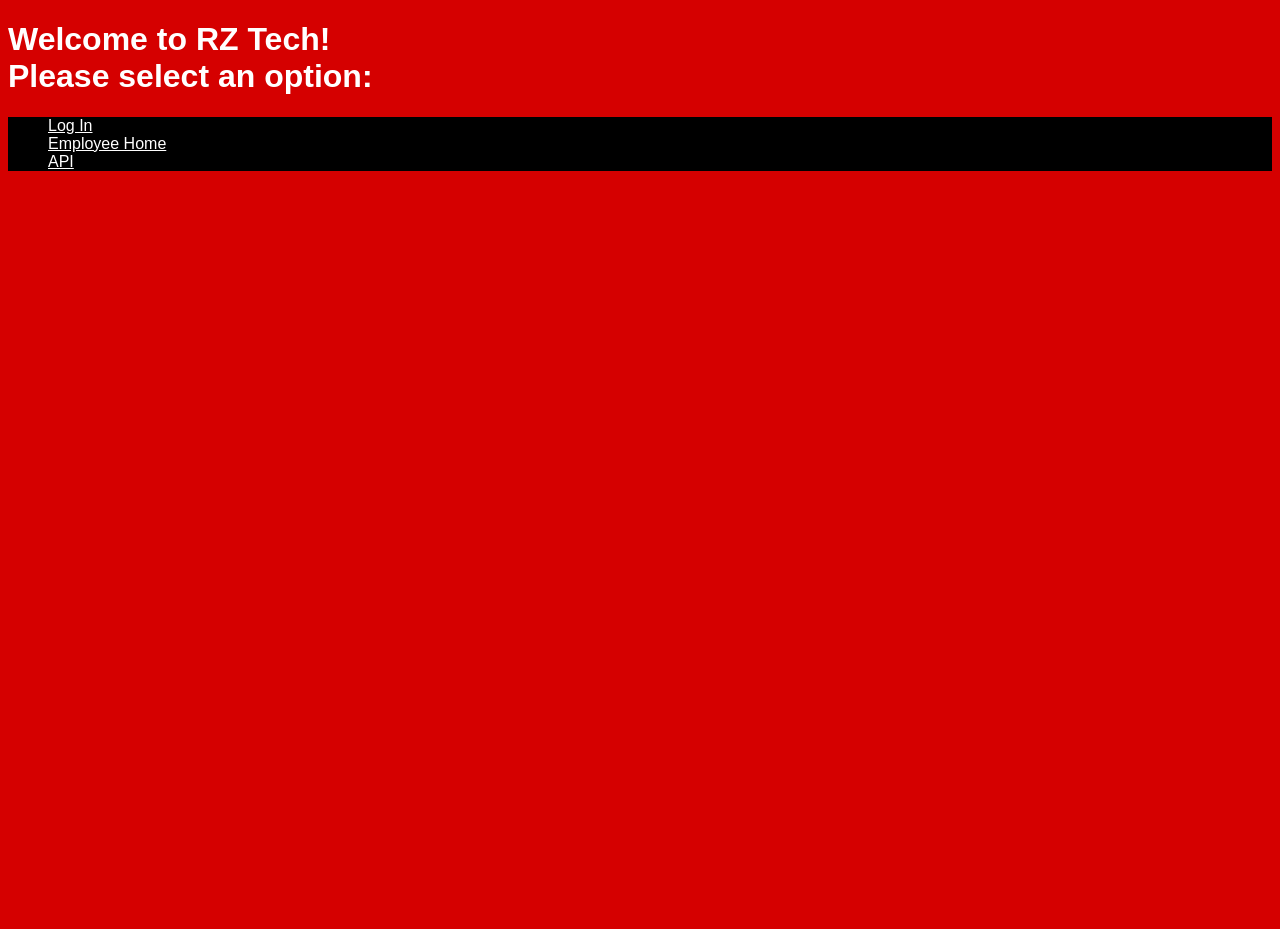
<file: universe/res/front/index.html>
<!doctype html>
<!--- GET PATH: api/doc/ --->
<html>

<head>
    <title>RZ Tech Employee Portal</title>
    <style>
        body {
            /* background-image: url("stock-eclipse.jpg");*/
            background-color: #D50000;
            background-size: cover;
            background-repeat: no-repeat;
            height: 900px;
            color: #ffffff;
            font-family: 'Segoe UI', Tahoma, Geneva, Verdana, sans-serif;
        }

        #home-links-sec {
            background-color: black;
        }

        a {
            color: white;
        }

        a:hover {
            color: red;
        }

        ul {
            list-style: none;
        }
    </style>
</head>

<body>
    <h1>Welcome to RZ Tech!<br> Please select an option:</h1>
    <div id="home-links-sec">
        <ul>
            <li><a href="/login">Log In</a></li>
            <li><a href="/employee">Employee Home</a></li>
            <li><a href="/api">API</a></li>
        </ul>
    </div>
</body>

</html>
</file>
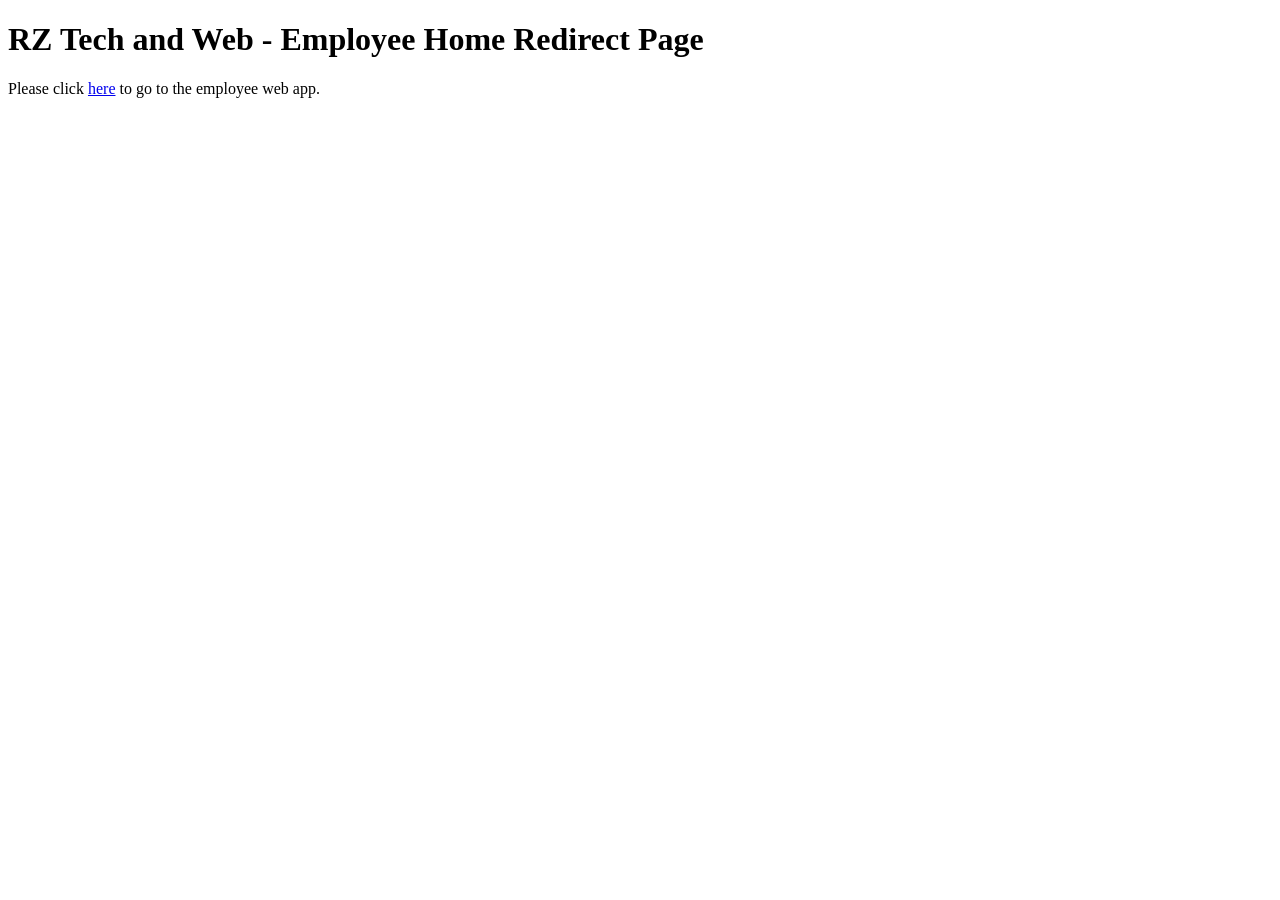
<file: universe/res/front/index/index.html>
<!doctype html>
<html>

<head>
    <title>RZ Tech and Web - Employee Home</title>
    <link rel="stylesheet" href="//rztech.app/style/rzstyle.css">
</head>

<body>
    <h1 id="redirect">RZ Tech and Web - Employee Home Redirect Page</h1>
    <p>Please click <a href="http://98.159.124.26:6969">here</a> to go to the employee web app.</p>
</body>

</html>
</file>
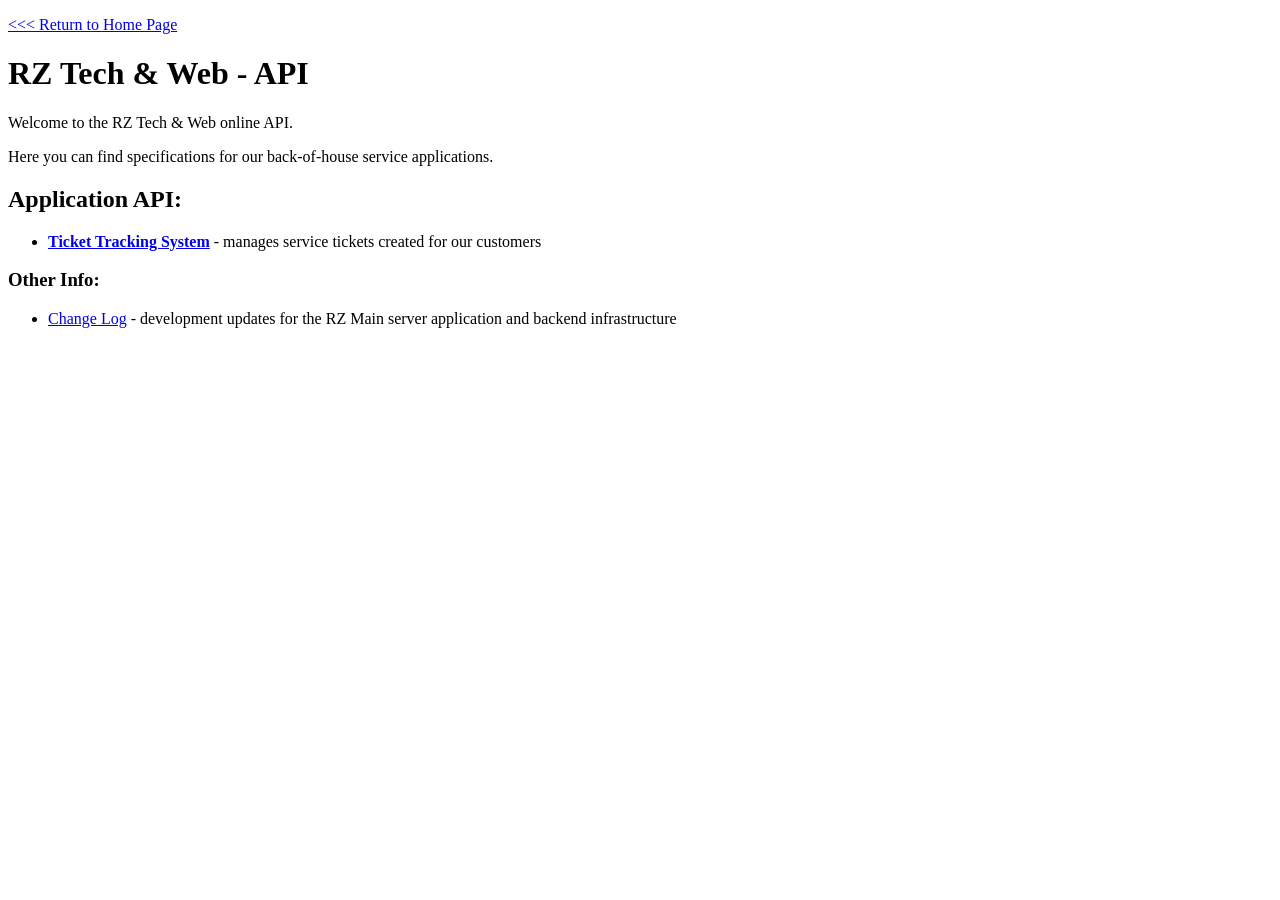
<file: universe/res/front/api/api.html>
<!doctype html>
<html>

<head>
    <title>RZ Tech & Web - API</title>
    <link rel="stylesheet" href="//rztech.app/style/rzstyle.css">
</head>

<body>
    <p><a href="/">
            <<< Return to Home Page</a>
    </p>
    <h1>RZ Tech & Web - API</h1>
    <p>Welcome to the RZ Tech & Web online API.</p>
    <p>Here you can find specifications for our back-of-house service applications.</p>
    <h2><b>Application API:</b></h2>
    <ul>
        <li><b><a href="/api/tickets">Ticket Tracking System</a></b> - manages service tickets created for our customers
        </li>
    </ul>
    <h3><b>Other Info:</b></h3>
    <ul>
        <li><a href="/changelog">Change Log</a> - development updates for the RZ Main server application and backend
            infrastructure</li>
    </ul>
</body>

</html>
</file>
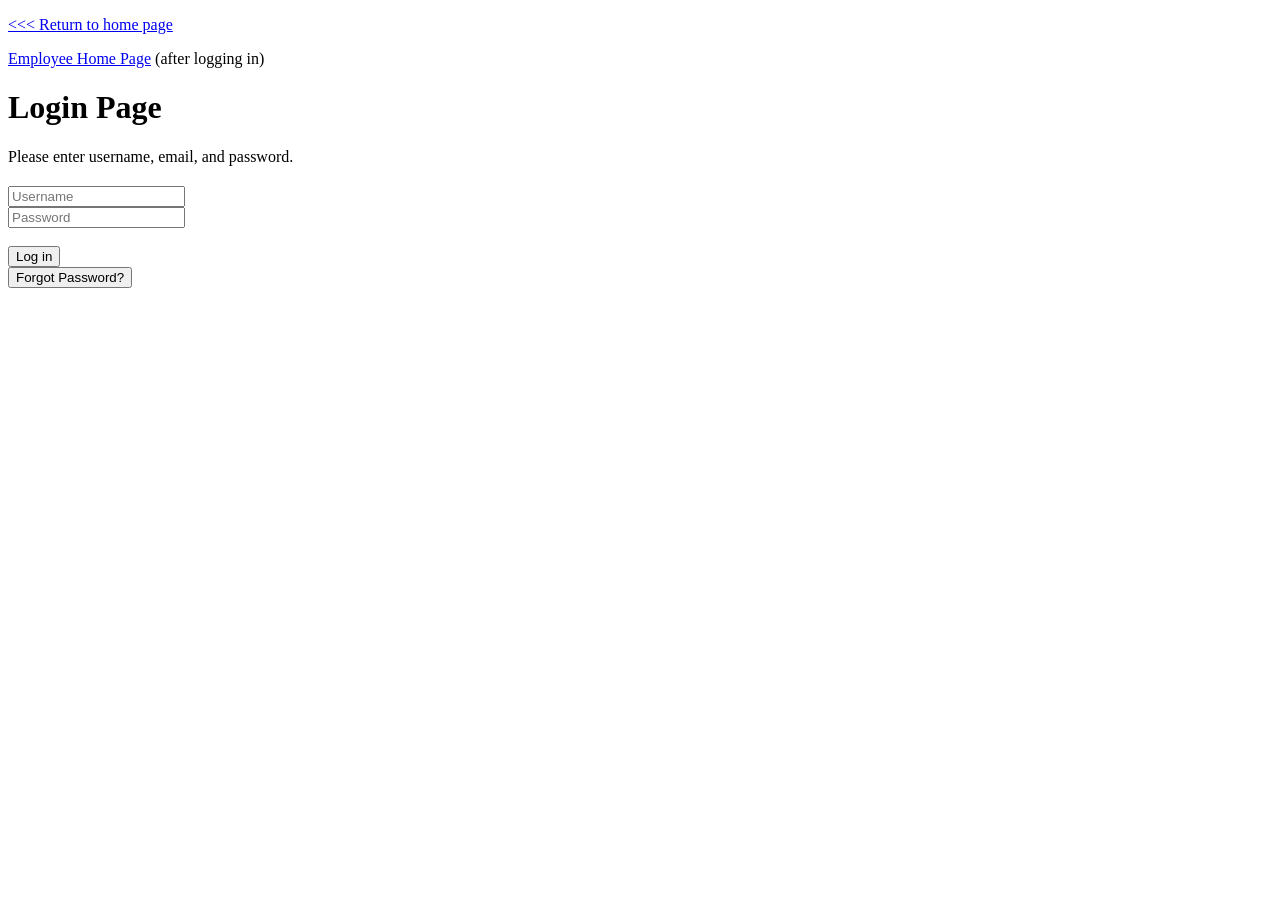
<file: universe/res/front/pages/login/login.html>
<!doctype html>
<html>

<head>
    <title>RZ Tech - Log In</title>
    <link rel="stylesheet" href="//rztech.app/style/rzstyle.css">
</head>

<body>
    <p><a href="../../index.html">
            <<< Return to home page</a>
    </p>
    <p><a href="/employee">Employee Home Page</a> (after logging in)</p>
    <h1 id="logInHead">Login Page</h1>
    <div id="pleaseText">
        <p>Please enter username, email, and password.<br></p>
    </div>
    <div id='Main'>
        <h2 id="errorCode"></h2>
        <h2 id="statusCode"></h2>
        <div id='loginForm'>
            <input type="text" name="Username" placeholder="Username" id="enterUsername"></input><br />
        </div>
        <!--<input type="text" name="Email" placeholder="Email" id = "enterEmail"></input><br />-->
        <div id='loginFormTwo'>
            <input type="password" name="Password" placeholder="Password" id="enterPassword"></input><br />
            <!-- added spacing between input fields and buttons -->
        </div>
        <br>
        <button id="loginButton">Log in</button><br />
        <button id="forgotPassButton">Forgot Password?</button><br />
        <p id="msgText"></p>
    </div>
    <script src="https://ajax.googleapis.com/ajax/libs/jquery/3.3.1/jquery.min.js"></script>
    <script src="login.js"></script>
</body>

</html>
</file>
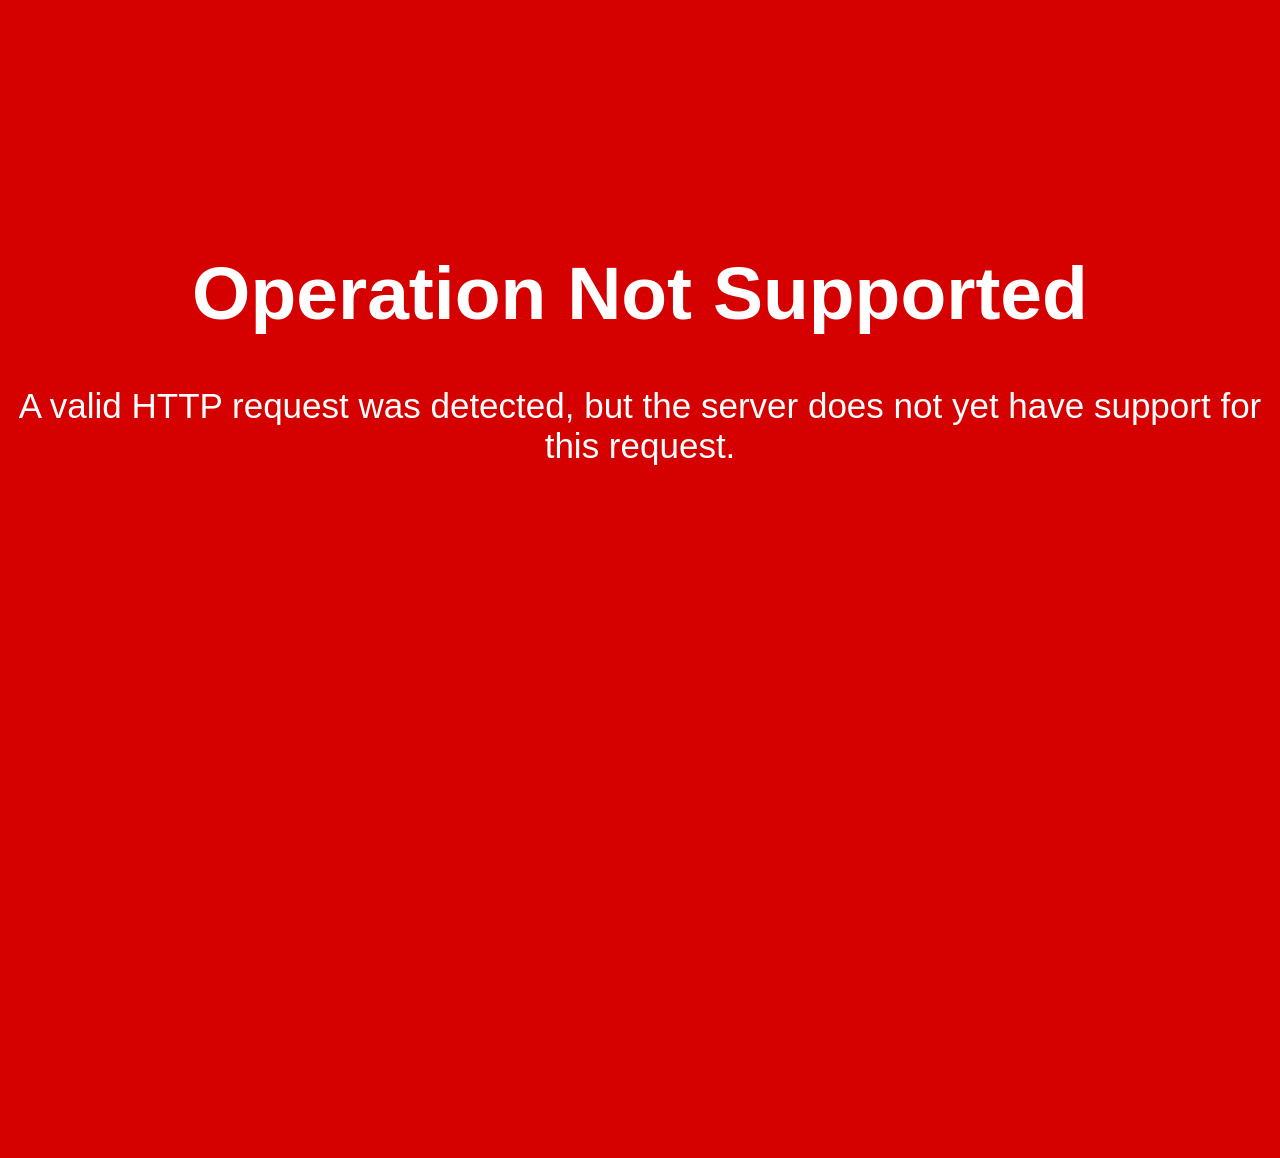
<file: universe/res/front/pages/status/nosupport.html>
<!doctype html>
<html>

<head>
  <title>Operation Not Supported</title>
  <link rel="stylesheet" href="../../style/rzstyle.css">
</head>

<body>
  <h1 class="error-head">Operation Not Supported</h1>
  <p class="error-message">A valid HTTP request was detected, but the server does not yet have support for this request.
  </p>
</body>
</file>
<file: universe/res/front/style/rzstyle.css>
head {
text-align:right;
}
body {
/* background-image: url("stock-eclipse.jpg");*/
 background-color: #D50000;
 background-size: cover;
 background-repeat: no-repeat;
 height: 900px;
 color: #ffffff;
}
#appLinks {
    text-indent: 25px;
}
input[type="text"], textarea {

  background-color : #000000;
  color: #ffffff;

}
#newTicketButton, #showAllTicketsButton {
  background-color: #000000; /* Green */
  color: white;
}
img {
display: block;
  margin-left: auto;
  margin-right: auto;
}
.variable { color: cyan; font-weight: bold; }
.complete { color: lime; font-weight: bold; }
.inprogress { color: yellow; font-weight: bold; }
.incomplete {color:darkred; font-weight:bold;}

.error-head{
  font-size: 75px;
  font-family: -apple-system, BlinkMacSystemFont, 'Segoe UI', Roboto, Oxygen, Ubuntu, Cantarell, 'Open Sans', 'Helvetica Neue', sans-serif;
  text-align: center;
  margin-top: 250px;
}

.error-message{
  font-size: 35px;
  font-family: -apple-system, BlinkMacSystemFont, 'Segoe UI', Roboto, Oxygen, Ubuntu, Cantarell, 'Open Sans', 'Helvetica Neue', sans-serif;
  text-align: center;
}
p{
  font-family:'Segoe UI', Tahoma, Geneva, Verdana, sans-serif;
}
h1{
  font-family: 'Segoe UI', Tahoma, Geneva, Verdana, sans-serif;
}

/* centers the header that says login page */
#logInHead{
  font-family: 'Segoe UI', Tahoma, Geneva, Verdana, sans-serif;
  display: flex;
  justify-content: center;
  justify-items: center;
}
/*pushes the text underneath login page header to center*/
#pleaseText{
  display: flex;
  justify-content: center;
  justify-items: center;
  text-align: center;
}

#loginForm{
  display: flex;
  justify-content: center;
  justify-items: center;
}

#enterUsername{
  border-radius: 25px;
  border: 2px solid #aaa;
  outline: none;
  height: 30px;
  width: 200px;
}
#enterPassword{
  border-radius: 25px;
  border: 2px solid #aaa;
  outline: none;
  height: 30px;
  width: 200px;
}
#enterUsername:focus{
  border-color: dodgerblue;
  box-shadow: 0 0 8px 0 dodgerblue;
}

#enterPassword:focus{
  border-color: dodgerblue;
  box-shadow: 0 0 8px 0 dodgerblue;
}
#loginFormTwo{
  display: flex;
  justify-content: center;
  justify-items: center;
  margin-top: 20px;
}

#loginButton{
  margin: 0;
  margin-top: 10px;
  position: relative;
  top: 32.5%;
  left: 50%;
  -ms-transform: translate(-50%, -50%);
  transform: translate(-50%, -50%);
  border-radius: 25px;
  text-decoration: none;
  font-family: -apple-system, BlinkMacSystemFont, 'Segoe UI', Roboto, Oxygen, Ubuntu, Cantarell, 'Open Sans', 'Helvetica Neue', sans-serif;
  font-weight: 400;
  color: #FFFFFF;
  background-color: #3369ff;
  box-shadow:inset 0 -0.6em 1em -0.35em rgba(0,0,0,0.17),inset 0 0.6em 2em -0.3em rgba(255,255,255,0.15),inset 0 0 0em 0.05em rgba(255,255,255,0.12);
  text-align:center;
}

#forgotPassButton{
  margin: 0;
  margin-top: 10px;
  position: relative;
  top: 40.5%;
  left: 50%;
  -ms-transform: translate(-50%, -50%);
  transform: translate(-50%, -50%);
  border-radius: 25px;
  text-decoration: none;
  font-family: -apple-system, BlinkMacSystemFont, 'Segoe UI', Roboto, Oxygen, Ubuntu, Cantarell, 'Open Sans', 'Helvetica Neue', sans-serif;
  font-weight: 400;
  color: #FFFFFF;
  background-color: rgb(175, 29, 175);
  box-shadow:inset 0 -0.6em 1em -0.35em rgba(0,0,0,0.17),inset 0 0.6em 2em -0.3em rgba(255,255,255,0.15),inset 0 0 0em 0.05em rgba(255,255,255,0.12);
  text-align:center;

}

/* #loginButton{
  display: flex;
  padding: 0.5em 1em;
  margin: 0 0.3em 0.3em 0;
  border-radius: 0.2em;
  text-decoration: none;
  font-family: -apple-system, BlinkMacSystemFont, 'Segoe UI', Roboto, Oxygen, Ubuntu, Cantarell, 'Open Sans', 'Helvetica Neue', sans-serif;
  font-weight: 400;
  color: #FFFFFF;
  background-color: #3369ff;
  box-shadow:inset 0 -0.6em 1em -0.35em rgba(0,0,0,0.17),inset 0 0.6em 2em -0.3em rgba(255,255,255,0.15),inset 0 0 0em 0.05em rgba(255,255,255,0.12);
  text-align:center;
} */
#loginButton:active{
  box-shadow:inset 0 0.6em 2em -0.3em rgba(0,0,0,0.15),inset 0 0 0em 0.05em rgba(255,255,255,0.12);
}
#loginButton:hover{
  color: black;
}
/* #forgotPassButton{
  display: inline-block;
  padding: 0.5em 1em;
  margin: 0 0.3em 0.3em 0;
  border-radius: 0.2em;
  text-decoration: none;
  font-family: -apple-system, BlinkMacSystemFont, 'Segoe UI', Roboto, Oxygen, Ubuntu, Cantarell, 'Open Sans', 'Helvetica Neue', sans-serif;
  font-weight: 400;
  color: #FFFFFF;
  background-color: rgb(175, 29, 175);
  box-shadow:inset 0 -0.6em 1em -0.35em rgba(0,0,0,0.17),inset 0 0.6em 2em -0.3em rgba(255,255,255,0.15),inset 0 0 0em 0.05em rgba(255,255,255,0.12);
  text-align:center;
} */
#forgotPassButton:active{
  box-shadow:inset 0 0.6em 2em -0.3em rgba(0,0,0,0.15),inset 0 0 0em 0.05em rgba(255,255,255,0.12);
}
#forgotPassButton:hover{
  color: #000000;
}
#submitButton{
  display: inline-block;
  padding: 0.5em 1em;
  margin: 0 0.3em 0.3em 0;
  border-radius: 0.2em;
  text-decoration: none;
  font-family: -apple-system, BlinkMacSystemFont, 'Segoe UI', Roboto, Oxygen, Ubuntu, Cantarell, 'Open Sans', 'Helvetica Neue', sans-serif;
  font-weight: 400;
  color: #FFFFFF;
  background-color: rgb(0, 0, 0);
  box-shadow:inset 0 -0.6em 1em -0.35em rgba(0,0,0,0.17),inset 0 0.6em 2em -0.3em rgba(255,255,255,0.15),inset 0 0 0em 0.05em rgba(255,255,255,0.12);
  text-align:center;
}
#submitButton:hover{
  color: rgb(3, 233, 34);
}
#submitButton:active{
  box-shadow:inset 0 0.6em 2em -0.3em rgba(0,0,0,0.15),inset 0 0 0em 0.05em rgba(255,255,255,0.12);
}
/* input[type=text]:focus{
  background-color: ;
} */
#ticket-head{
  text-align: center;
  font-size: 60px;
  border-style: solid;
  font-family: ;
}
#ticket-desc{
  text-align: center;
}
#Main-ticket{
  text-align: center;
}
#enterTicketID{
  border-radius: 25px;
  border: 2px solid #aaa;
  outline: none;
  height: 40px;
  width: 300px;
  margin-bottom: 10px;
}

#enterTicketID:focus{
  border-color: dodgerblue;
  box-shadow: 0 0 8px 0 dodgerblue;
}

#enterCustomerName{
  border-radius: 25px;
  border: 2px solid #aaa;
  outline: none;
  height: 40px;
  width: 300px;
}

#enterCustomerName:focus{
  border-color: dodgerblue;
  box-shadow: 0 0 8px 0 dodgerblue;
}

#ticket-welcome{
  font-size: 50px;
  font-style: italic;
  
}

#ticket-instr{
  font-size: 20px;
}

#searchButton{
  display: inline-block;
  padding: 0.5em 1em;
  margin: 0 0.3em 0.3em 0;
  border-radius: 25px;
  text-decoration: none;
  font-family: -apple-system, BlinkMacSystemFont, 'Segoe UI', Roboto, Oxygen, Ubuntu, Cantarell, 'Open Sans', 'Helvetica Neue', sans-serif;
  font-weight: 400;
  font-size: large;
  color: #FFFFFF;
  background-color: blue;
  box-shadow:inset 0 -0.6em 1em -0.35em rgba(0,0,0,0.17),inset 0 0.6em 2em -0.3em rgba(255,255,255,0.15),inset 0 0 0em 0.05em rgba(255,255,255,0.12);
  text-align:center;
  width: 170px;
  height: 60px;
}

#searchButton:hover{
  color:rgb(255, 0, 0);
}

#searchButton:active{
  box-shadow:inset 0 0.6em 2em -0.3em rgba(0,0,0,0.15),inset 0 0 0em 0.05em rgba(255,255,255,0.12);
}
</file>
